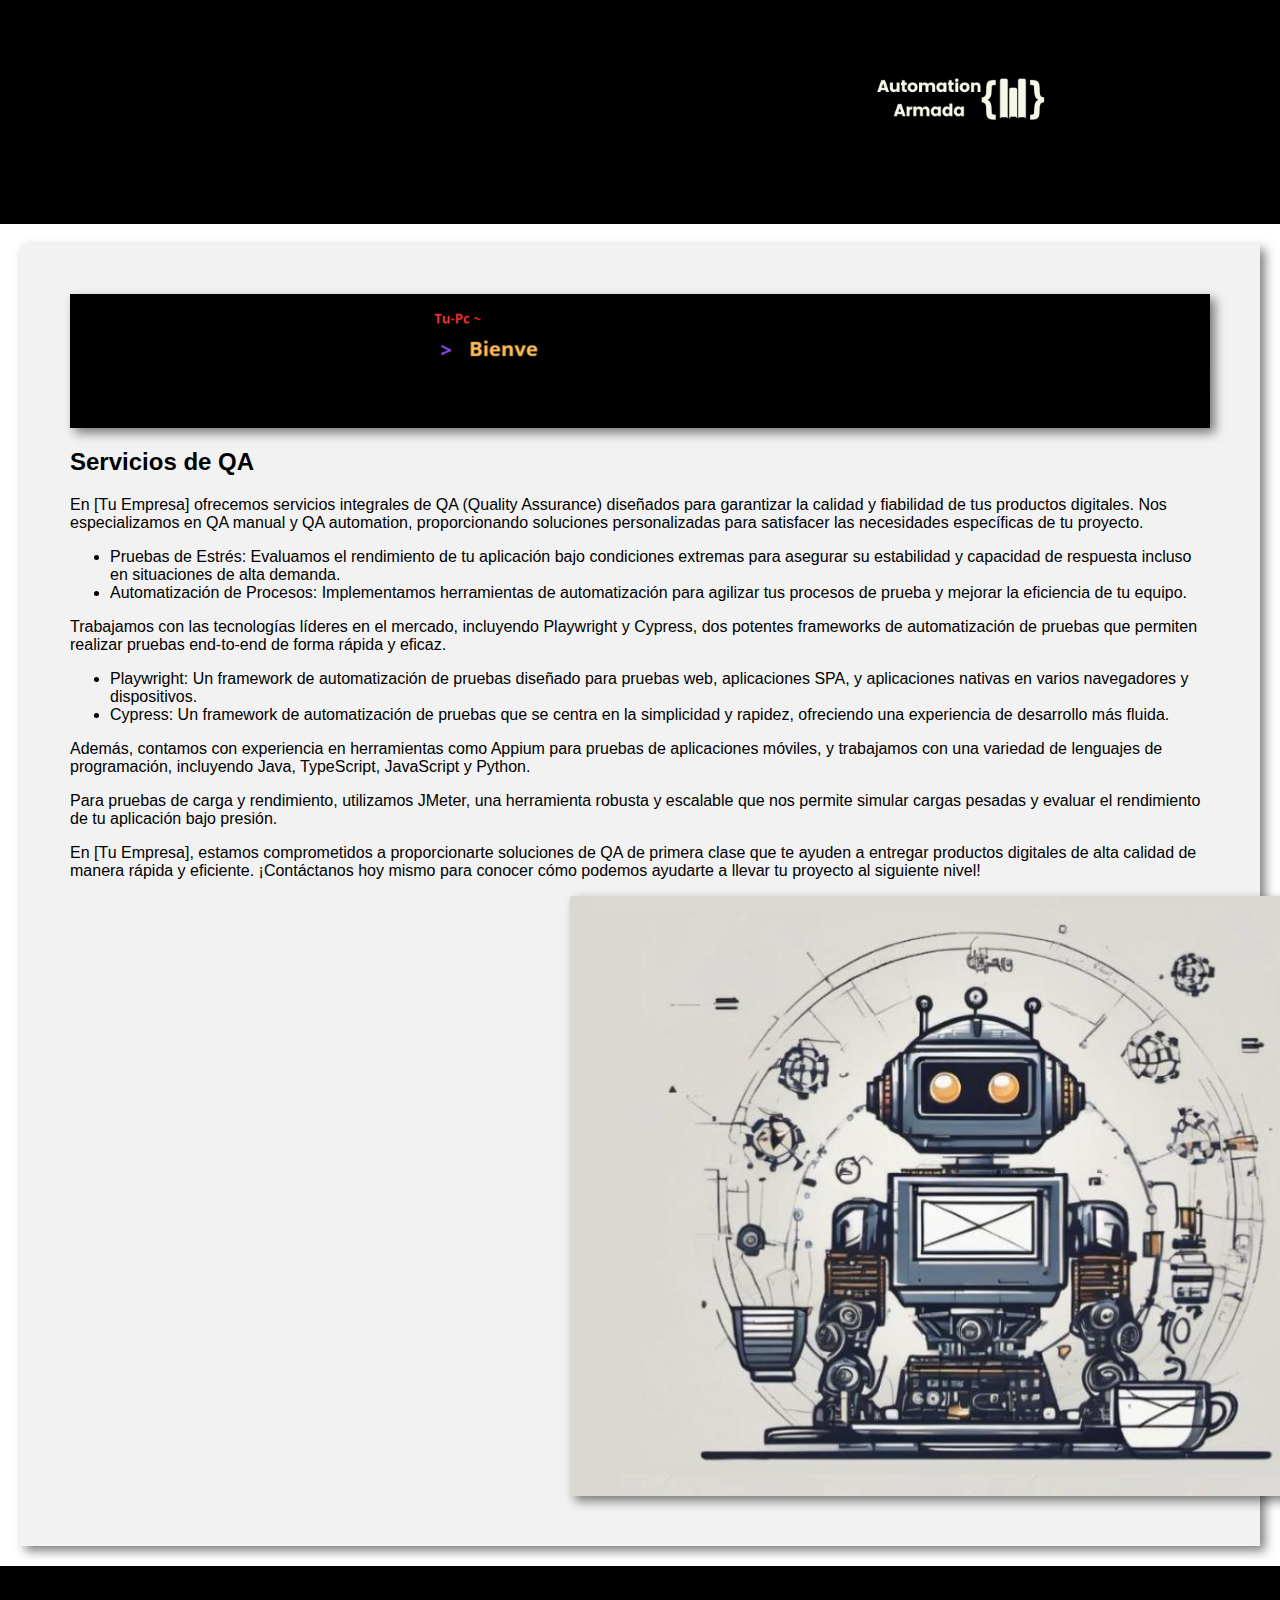
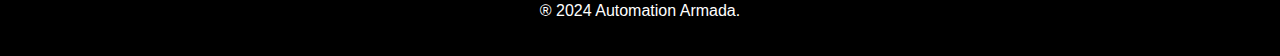
<file: index_2.html>
<!DOCTYPE html>
<html lang="es">
<head>
    <meta charset="UTF-8">
    <meta name="viewport" content="width=device-width, initial-scale=1.0">
    <link rel="stylesheet" href="index_2.css">
    <title>Automation Armada</title>
</head>
<body>
   <header>
    <div class="logo-container">
        <img src="Automation Armada (1).png" alt="Automation Armada" class="logo">
    </div>
    <nav>
        <ul>
            
        </ul>
    </nav>
</header>

    <main>
      
        <section class="about">
            <img src="web-automation-armada (13).gif" alt="Automation Armada" class="gif">
            <div class="text">
                <h2>Servicios de QA</h2>
                <p>En [Tu Empresa] ofrecemos servicios integrales de QA (Quality Assurance) diseñados para garantizar la calidad y fiabilidad de tus productos digitales. Nos especializamos en QA manual y QA automation, proporcionando soluciones personalizadas para satisfacer las necesidades específicas de tu proyecto.</p>
                <ul>
                    <li>Pruebas de Estrés: Evaluamos el rendimiento de tu aplicación bajo condiciones extremas para asegurar su estabilidad y capacidad de respuesta incluso en situaciones de alta demanda.</li>
                    <li>Automatización de Procesos: Implementamos herramientas de automatización para agilizar tus procesos de prueba y mejorar la eficiencia de tu equipo.</li>
                </ul>
                <p>Trabajamos con las tecnologías líderes en el mercado, incluyendo Playwright y Cypress, dos potentes frameworks de automatización de pruebas que permiten realizar pruebas end-to-end de forma rápida y eficaz.</p>
                <ul>
                    <li>Playwright: Un framework de automatización de pruebas diseñado para pruebas web, aplicaciones SPA, y aplicaciones nativas en varios navegadores y dispositivos.</li>
                    <li>Cypress: Un framework de automatización de pruebas que se centra en la simplicidad y rapidez, ofreciendo una experiencia de desarrollo más fluida.</li>
                </ul>
                <p>Además, contamos con experiencia en herramientas como Appium para pruebas de aplicaciones móviles, y trabajamos con una variedad de lenguajes de programación, incluyendo Java, TypeScript, JavaScript y Python.</p>
                <p>Para pruebas de carga y rendimiento, utilizamos JMeter, una herramienta robusta y escalable que nos permite simular cargas pesadas y evaluar el rendimiento de tu aplicación bajo presión.</p>
                <p>En [Tu Empresa], estamos comprometidos a proporcionarte soluciones de QA de primera clase que te ayuden a entregar productos digitales de alta calidad de manera rápida y eficiente. ¡Contáctanos hoy mismo para conocer cómo podemos ayudarte a llevar tu proyecto al siguiente nivel!</p>
            </div>
            <img src="Imagen de WhatsApp 2024-06-10 a las 08.54.39_9c8548fe.jpg (1).png" alt="Automation Armada" class="png">
        </section> 
             
        
    </main>

    <footer>
        <!-- Aquí puedes agregar el pie de página de tu página, como enlaces adicionales y créditos -->
        <p>&REG; 2024 Automation Armada.</p>
    </footer>
</body>
</html>
</file>
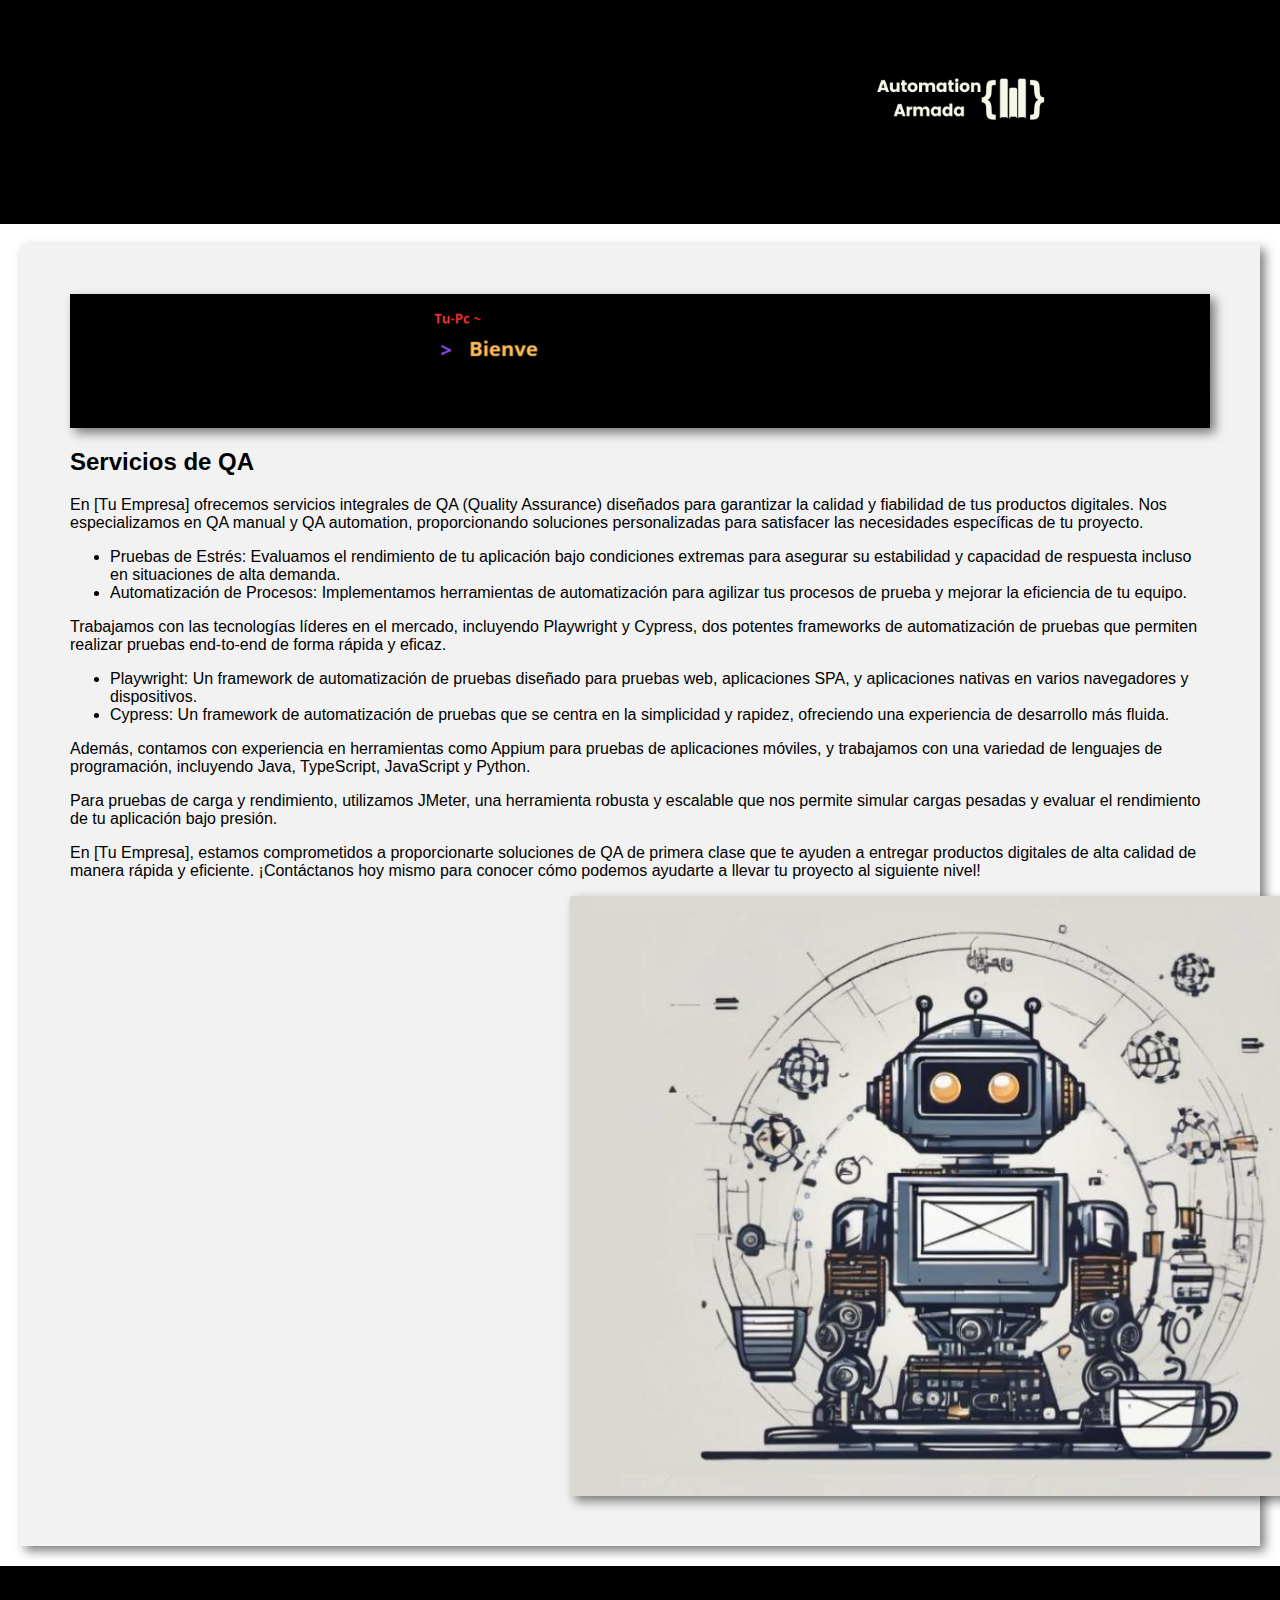
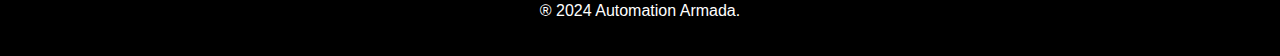
<file: web.html>
<!DOCTYPE html>
<html lang="es">
<head>
    <meta charset="UTF-8">
    <meta name="viewport" content="width=device-width, initial-scale=1.0">
    <link rel="stylesheet" href="web.css">
    <title>Automation Armada</title>
</head>
<body>
   <header>
    <div class="logo-container">
        <img src="Automation Armada (1).png" alt="Automation Armada" class="logo">
    </div>
    <nav>
        <ul>
            
        </ul>
    </nav>
</header>

    <main>
      
        <section class="about">
            <img src="web-automation-armada (13).gif" alt="Automation Armada" class="gif">
            <div class="text">
                <h2>Servicios de QA</h2>
                <p>En [Tu Empresa] ofrecemos servicios integrales de QA (Quality Assurance) diseñados para garantizar la calidad y fiabilidad de tus productos digitales. Nos especializamos en QA manual y QA automation, proporcionando soluciones personalizadas para satisfacer las necesidades específicas de tu proyecto.</p>
                <ul>
                    <li>Pruebas de Estrés: Evaluamos el rendimiento de tu aplicación bajo condiciones extremas para asegurar su estabilidad y capacidad de respuesta incluso en situaciones de alta demanda.</li>
                    <li>Automatización de Procesos: Implementamos herramientas de automatización para agilizar tus procesos de prueba y mejorar la eficiencia de tu equipo.</li>
                </ul>
                <p>Trabajamos con las tecnologías líderes en el mercado, incluyendo Playwright y Cypress, dos potentes frameworks de automatización de pruebas que permiten realizar pruebas end-to-end de forma rápida y eficaz.</p>
                <ul>
                    <li>Playwright: Un framework de automatización de pruebas diseñado para pruebas web, aplicaciones SPA, y aplicaciones nativas en varios navegadores y dispositivos.</li>
                    <li>Cypress: Un framework de automatización de pruebas que se centra en la simplicidad y rapidez, ofreciendo una experiencia de desarrollo más fluida.</li>
                </ul>
                <p>Además, contamos con experiencia en herramientas como Appium para pruebas de aplicaciones móviles, y trabajamos con una variedad de lenguajes de programación, incluyendo Java, TypeScript, JavaScript y Python.</p>
                <p>Para pruebas de carga y rendimiento, utilizamos JMeter, una herramienta robusta y escalable que nos permite simular cargas pesadas y evaluar el rendimiento de tu aplicación bajo presión.</p>
                <p>En [Tu Empresa], estamos comprometidos a proporcionarte soluciones de QA de primera clase que te ayuden a entregar productos digitales de alta calidad de manera rápida y eficiente. ¡Contáctanos hoy mismo para conocer cómo podemos ayudarte a llevar tu proyecto al siguiente nivel!</p>
            </div>
            <img src="Imagen de WhatsApp 2024-06-10 a las 08.54.39_9c8548fe.jpg (1).png" alt="Automation Armada" class="png">
        </section> 
             
        
    </main>

    <footer>
        <!-- Aquí puedes agregar el pie de página de tu página, como enlaces adicionales y créditos -->
        <p>&REG; 2024 Automation Armada.</p>
    </footer>
</body>
</html>
</file>
<file: index_2.css>
/* Estilos generales */

body {
    margin: 0;
    padding: 0;
    font-family: Arial, sans-serif;
}

header {
    background-color: #000;
    color: #fff;
    padding: 20px;
    display: flex;
    justify-content: space-between; /* Alinea los elementos del header */
    align-items: center; /* Alinea los elementos verticalmente */
}

header .logo {
    width: 180px; /* Ajusta el tamaño de la imagen según sea necesario */
    margin-left: 850px;
}

nav ul {
    list-style-type: none;
    padding: 0;
    margin: 0;
    margin-left: 100px;
}

nav ul li {
    display: inline;
    margin-right: 10px;
    

}

nav ul li a {
    color: #fff;
    text-decoration: none;
    
}

main {
    padding: 20px;
}

.hero {
    background-image: url('imagen_hero.jpg'); /* Reemplaza 'imagen_hero.jpg' con tu propia imagen */
    background-size: cover;
    background-position: center;
    color: #fff;
    padding: 100px 20px;
    text-align: center;
}

.about {
    background-color: #f2f2f2;
    padding: 50px;
    box-shadow: 5px 5px 10px rgba(0, 0, 0, 0.5); /* Aquí estableces la sombra */

}

footer {
    background-color: #000;
    color: #fff;
    text-align: center;
    padding: 20px;
}
.about .png {
    display: block;
    margin: 0 auto;
    max-width: 100%;
    margin-left: 500px; /* Ajusta este valor según sea necesario */
    box-shadow: 5px 5px 10px rgba(0, 0, 0, 0.5); /* Aquí estableces la sombra */

}
.about .gif {
    display: block;
    margin: 0 auto;
    max-width: 100%;
    margin-top: 0px; /* Ajusta este valor según sea necesario */
    box-shadow: 5px 5px 10px rgba(0, 0, 0, 0.5); /* Aquí estableces la sombra */

}
</file>
<file: web.css>
/* Estilos generales */

body {
    margin: 0;
    padding: 0;
    font-family: Arial, sans-serif;
}

header {
    background-color: #000;
    color: #fff;
    padding: 20px;
    display: flex;
    justify-content: space-between; /* Alinea los elementos del header */
    align-items: center; /* Alinea los elementos verticalmente */
}

header .logo {
    width: 180px; /* Ajusta el tamaño de la imagen según sea necesario */
    margin-left: 850px;
}

nav ul {
    list-style-type: none;
    padding: 0;
    margin: 0;
    margin-left: 100px;
}

nav ul li {
    display: inline;
    margin-right: 10px;
    

}

nav ul li a {
    color: #fff;
    text-decoration: none;
    
}

main {
    padding: 20px;
}

.hero {
    background-image: url('imagen_hero.jpg'); /* Reemplaza 'imagen_hero.jpg' con tu propia imagen */
    background-size: cover;
    background-position: center;
    color: #fff;
    padding: 100px 20px;
    text-align: center;
}

.about {
    background-color: #f2f2f2;
    padding: 50px;
    box-shadow: 5px 5px 10px rgba(0, 0, 0, 0.5); /* Aquí estableces la sombra */

}

footer {
    background-color: #000;
    color: #fff;
    text-align: center;
    padding: 20px;
}
.about .png {
    display: block;
    margin: 0 auto;
    max-width: 100%;
    margin-left: 500px; /* Ajusta este valor según sea necesario */
    box-shadow: 5px 5px 10px rgba(0, 0, 0, 0.5); /* Aquí estableces la sombra */

}
.about .gif {
    display: block;
    margin: 0 auto;
    max-width: 100%;
    margin-top: 0px; /* Ajusta este valor según sea necesario */
    box-shadow: 5px 5px 10px rgba(0, 0, 0, 0.5); /* Aquí estableces la sombra */

}
</file>
